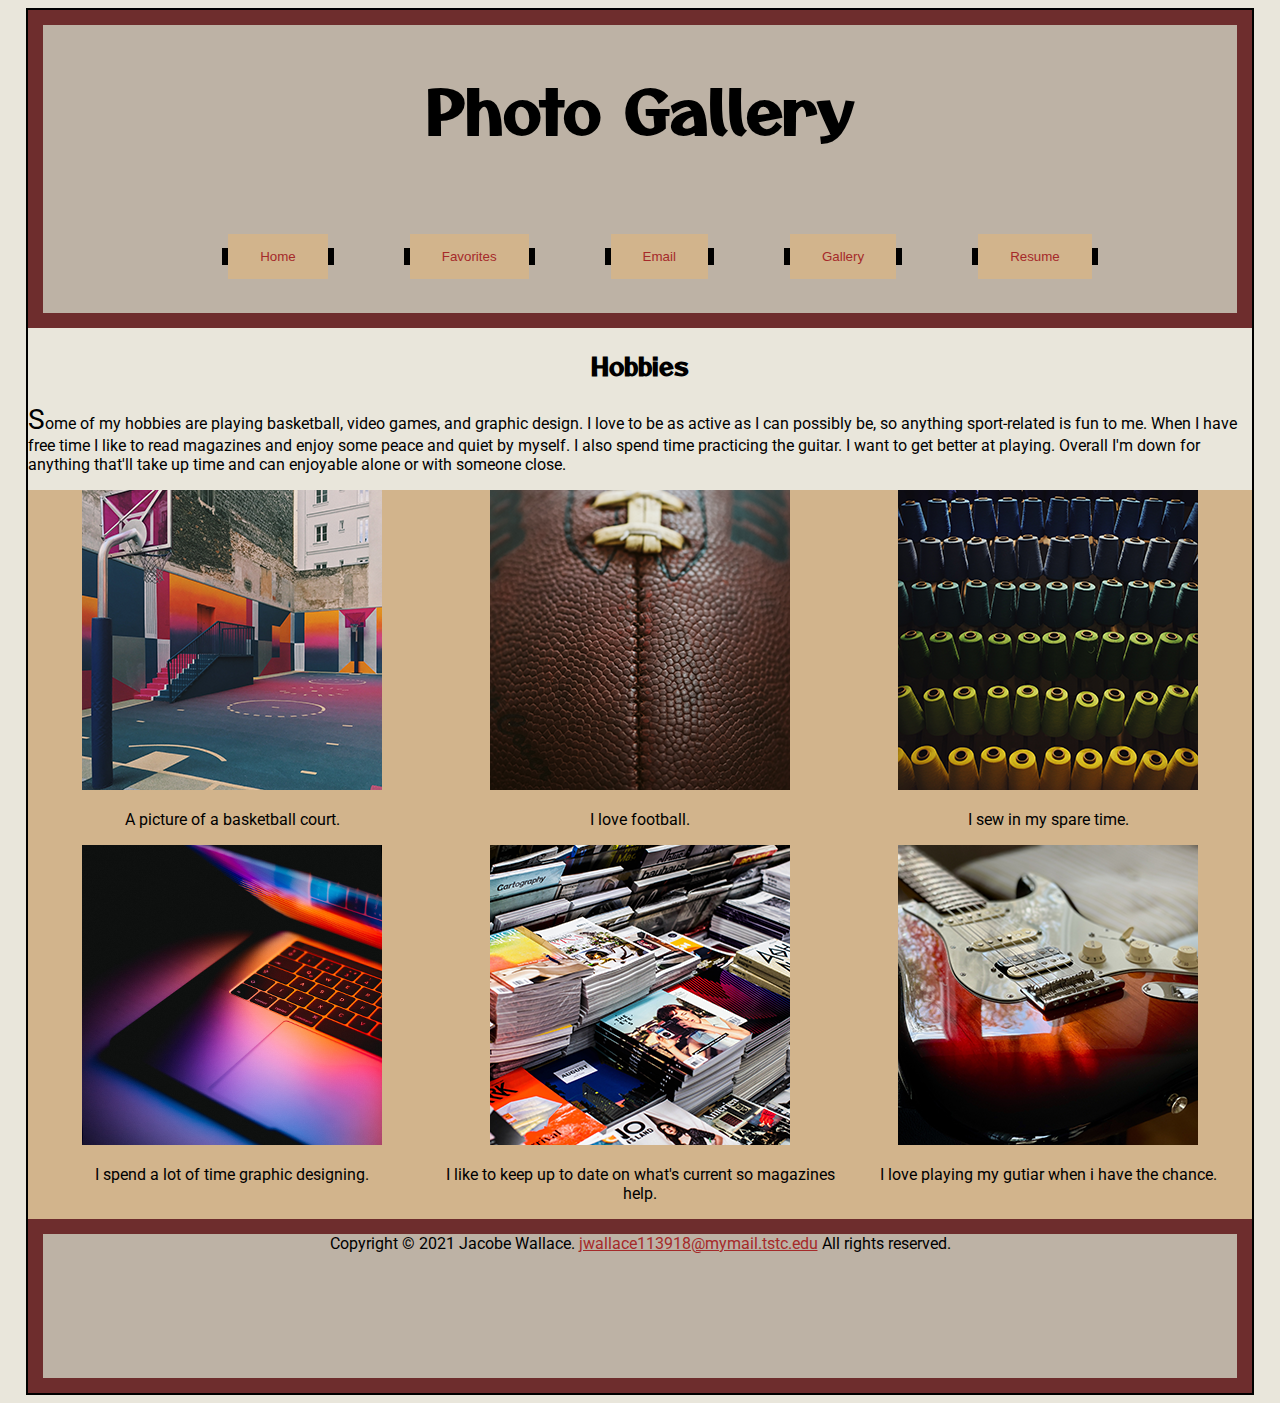
<file: JWallaceKAP/gallery.html>
<!DOCTYPE html>
<html>
  <!-- the head section is important for the browser before it builds the webpage-->
  <head>
    <!-- helps my web page visibility-->
    <meta name="description" content="autobiography" />
    <!-- the charset attribute specifies the character encoding -->
    <meta charset="utf-8" />
    <meta content="width=device-width, initial-scale=1.0" />
    <link rel="stylesheet" href="css/styles.css">
    <link rel="preconnect" href="https://fonts.googleapis.com">
<link rel="preconnect" href="https://fonts.gstatic.com" crossorigin>
<link href="https://fonts.googleapis.com/css2?family=Otomanopee+One&family=Roboto:ital,wght@0,300;0,400;1,100;1,300&display=swap" rel="stylesheet">
    <!-- Create the text for the web tab-->
    <title>Photo Gallery</title>
  </head>
  <!-- the body is what actually builds the webpage -->
  <body class="body_content">
    <!-- the header element represents a container for introductory content or a set of navigational links -->
    <header class="head">
      <!-- You can only have one H1 per webpage -->
      <h1 class="header1">Photo Gallery</h1>
      <!-- nav element represents section of page  for navigational links -->
      <nav>
          <div>
        <ul>
            <li><button> <a href="index.html">Home</a> </button></li>
            <li><button> <a href="favorites.html">Favorites</a> </button></li>
            <li><button> <a href="mailto:jwallace112918@mymail.tstc.edu">Email</a></button> </li>
            <li><button> <a href="gallery.html">Gallery</a> </button></li>
            <li><button> <a href="resume.html">Resume </a> </button></li>
      </ul>
    </div>
      </nav>
    </header>
    <!-- Main tag specifies the main content of the document -->
    <div>
      <!-- A h2 tag defines the second-level headings on your webpage -->
      <h2 class="header2">Hobbies</h2>
    
      <!-- p element defines a paragraph -->
      <p class="fpl">
          Some of my hobbies are playing basketball, video games, and graphic design. I love to be as active as I can possibly be, so anything sport-related is fun to me. When I have free time I like to read magazines and enjoy some peace and quiet by myself. I also spend time practicing the guitar. I want to get better at playing. Overall I'm down for anything that'll take up time and can enjoyable alone or with someone close.
       
      </p>
      <div  class="col">
      <div >
      <img src="images/pigalle_hoop.png" alt="picture of a basketball court">
      <p>A picture of a basketball court.</p>
      </div>

      <div class=>
      <img src="images/footbal.png" alt="picture of a football">
      <p>I love football.</p>
    </div>
    
    <div class=>
      <img src="images/colored_thread.png" alt="picture of colored thread">
      <p>I sew in my spare time.</p>
  </div>

    <div class= >
      <img src="images/computer.png" alt="image of a laptop">
      <p>I spend a lot of time graphic designing.</p>
    </div>

    <div class= >
      <img src="images/magazine.png" alt="picture of magazines">
<p>I like to keep up to date on what's current so magazines help.</p>
    </div>

    <div class=>
      <img src="images/strat.png" alt="picture of guitar">
      <p>I love playing my gutiar when i have the chance.</p>
    </div>
    </div>


      
    </main>

    <!-- A footer tag usually contains information about the author of the section, copyright data or links to related documents. -->
    <footer class="footer">
      Copyright © 2021 Jacobe Wallace.
      <a href="mailto:jwallace113918@mymail.tstc.edu"
        >jwallace113918@mymail.tstc.edu</a
      >
      All rights reserved.
    </footer>
  </body>
</html>
</file>
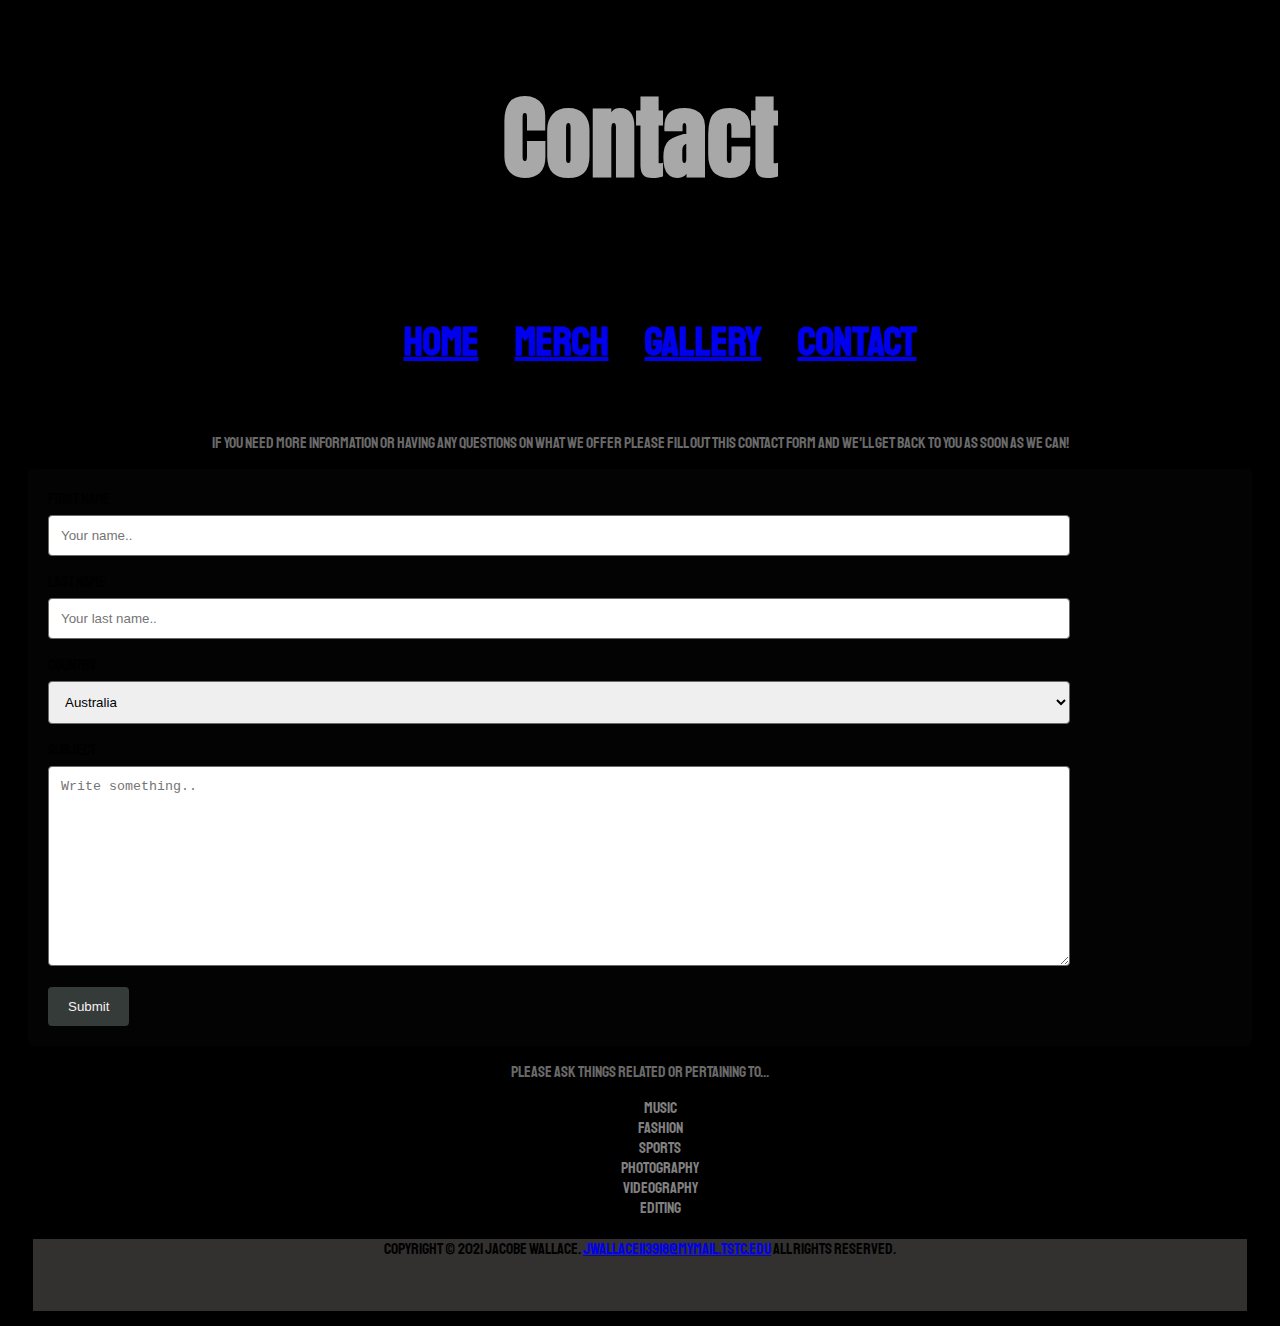
<file: Unit 7 Final Project/contact.html>
<!DOCTYPE html>
<html>
  <!-- the head section is important for the browser before it builds the webpage-->
  <head>
    <!-- helps my web page visibility-->
    <meta name="description" content="retail" />
    <!-- the charset attribute specifies the character encoding -->
    <meta charset="utf-8" />
    <meta content="width=device-width, initial-scale=1.0" />
    <style>
        .body_content {
    background-color: rgb(0, 0, 0);
    min-height: 1080px;
    max-width: 1224px;
    font-size: 16px;
    font-family: 'Staatliches', cursive;
    margin-left: auto;
    margin-right: auto;
    border: 2px;
    border-style: solid;
}
p {
    color: dimgrey;
    text-align: center;
    font-family: 'Staatliches', cursive;
}
.container {
    display: flex;
    flex-wrap: wrap;
    justify-content: space-between;
    

  }
    </style>
    <link rel="stylesheet" href="CSS/styles.css">
    <link rel="preconnect" href="https://fonts.googleapis.com">
    <link rel="preconnect" href="https://fonts.gstatic.com" crossorigin>
    <link href="https://fonts.googleapis.com/css2?family=Anton&family=Staatliches&display=swap" rel="stylesheet">
    
    <!-- Create the text for the web tab-->
    <title>Unit 7 Project</title>
  </head>
  <!-- the body is what actually builds the webpage -->
  <body class="body_content">
    <!-- the header element represents a container for introductory content or a set of navigational links -->
    <header>
      <!-- You can only have one H1 per webpage -->
      <h1>Contact</h1>
      <!-- nav element represents section of page  for navigational links -->
      <nav>
        <div>
        <ul>
        <li> <a href="index.html">Home</a> </li>
        <li> <a href="merch.html">Merch</a> </li>
        <li> <a href="media.html">Gallery</a> </li>
        <li> <a href="contact.html">Contact</a></li>
      </ul>
    </div>
      </nav>
    </header>
    <!-- Main tag specifies the main content of the document -->
    <main>
        <p>If you need more information or having any questions on what we offer please fill out this contact form and we'll get back to you as soon as we can!</p>
        <!--Form-->
        <div class="container">
            <form action="action_page.php">
          
              <label for="fname">First Name</label>
              <input type="text" id="fname" name="firstname" placeholder="Your name..">
          
              <label for="lname">Last Name</label>
              <input type="text" id="lname" name="lastname" placeholder="Your last name..">
          
              <label for="country">Country</label>
              <select id="country" name="country">
                <option value="australia">Australia</option>
                <option value="canada">Canada</option>
                <option value="usa">USA</option>
                <option value="brazil">Brazil</option>
                <option value="japan">Japan</option>
                <option value="germany">Germany</option>
              </select>
          
              <label for="subject">Subject</label>
              <textarea id="subject" name="subject" placeholder="Write something.." style="height:200px"></textarea>
          
              <input type="submit" value="Submit">
          
            </form>
          </div>
          <div>
              <p>Please Ask Things Related Or Pertaining To...</p>
              <!--ul list-->
              <ul>
                  <li>Music</li>
                  <li>Fashion</li>
                  <li>Sports</li>
                  <li>Photography</li>
                  <li>Videography</li>
                  <li>Editing</li>
              </ul>
          </div>

       
        
      
    </main>

    <!-- A footer tag usually contains information about the author of the section, copyright data or links to related documents. -->
    <footer class="footer">
      Copyright © 2021 Jacobe Wallace.
      <a href="mailto:jwallace113918@mymail.tstc.edu"
        >jwallace113918@mymail.tstc.edu</a
      >
      All rights reserved.
    </footer>
  </body>
</html>
</file>
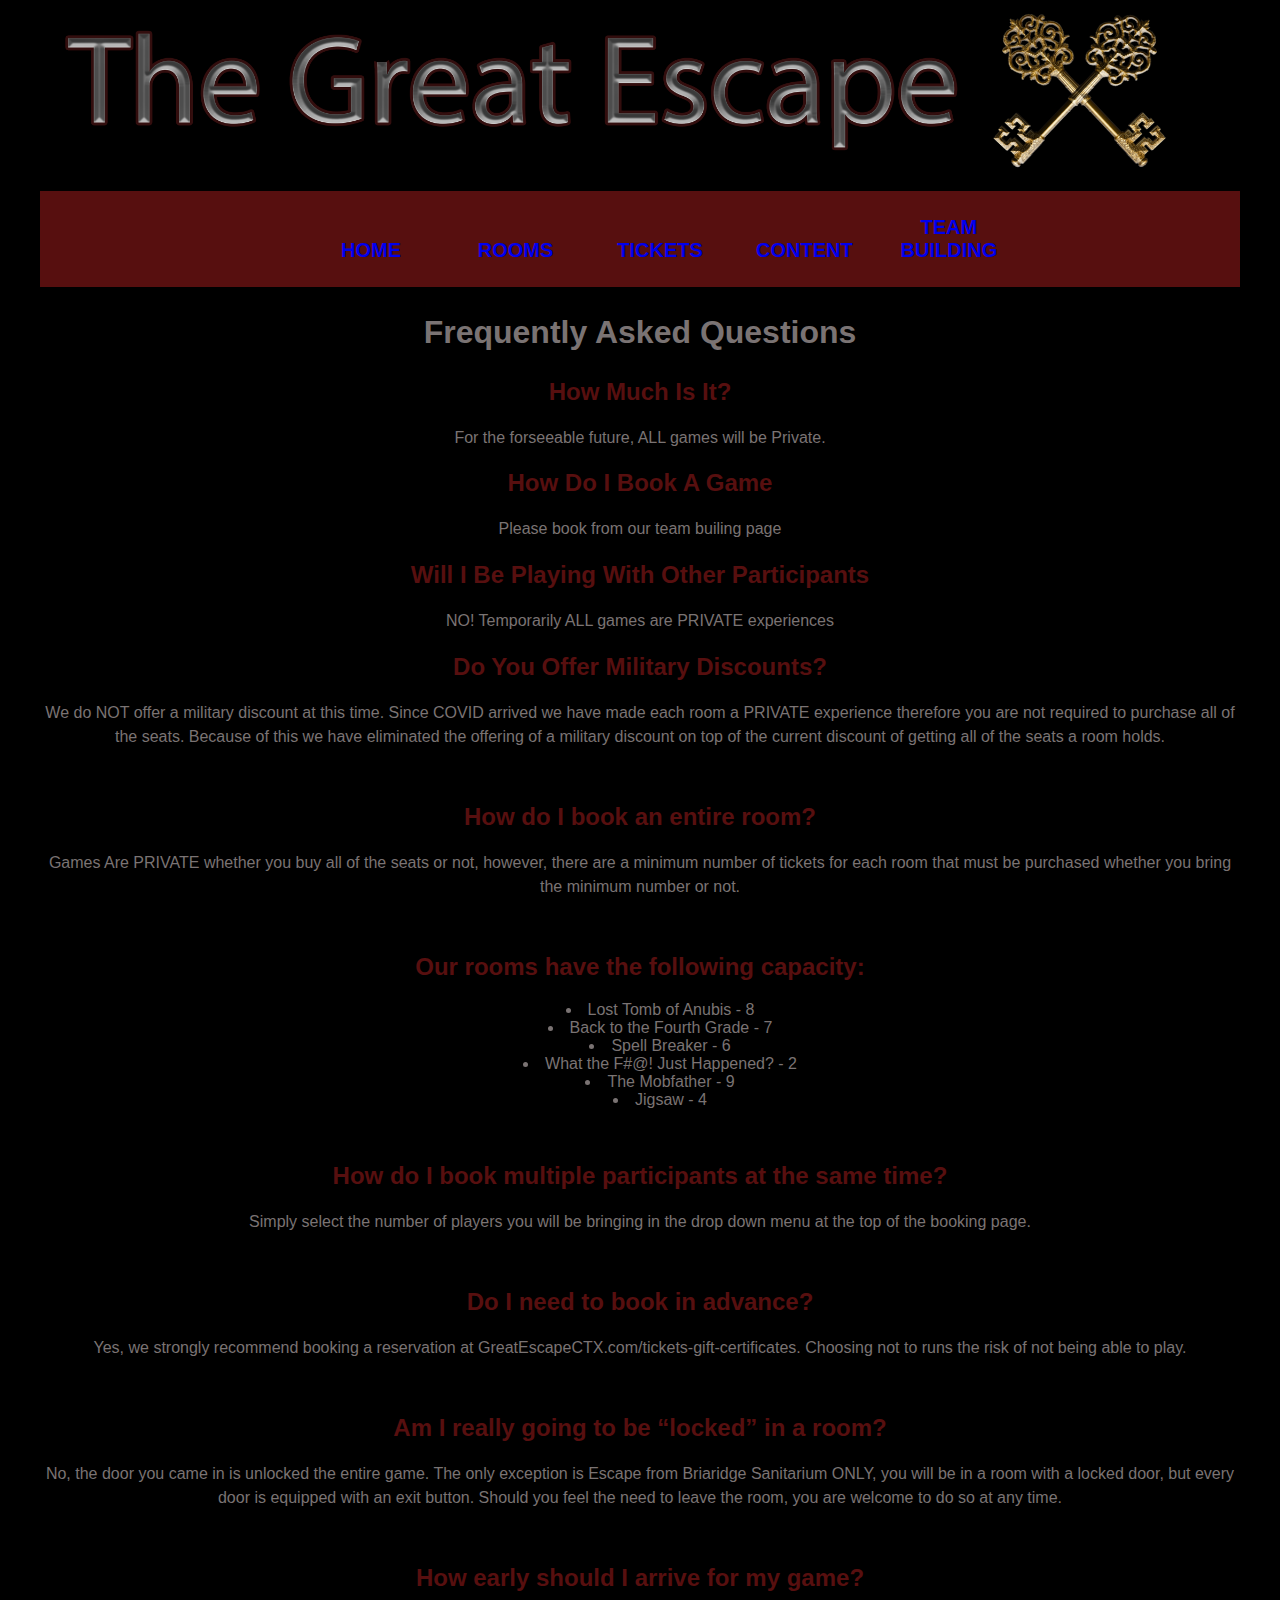
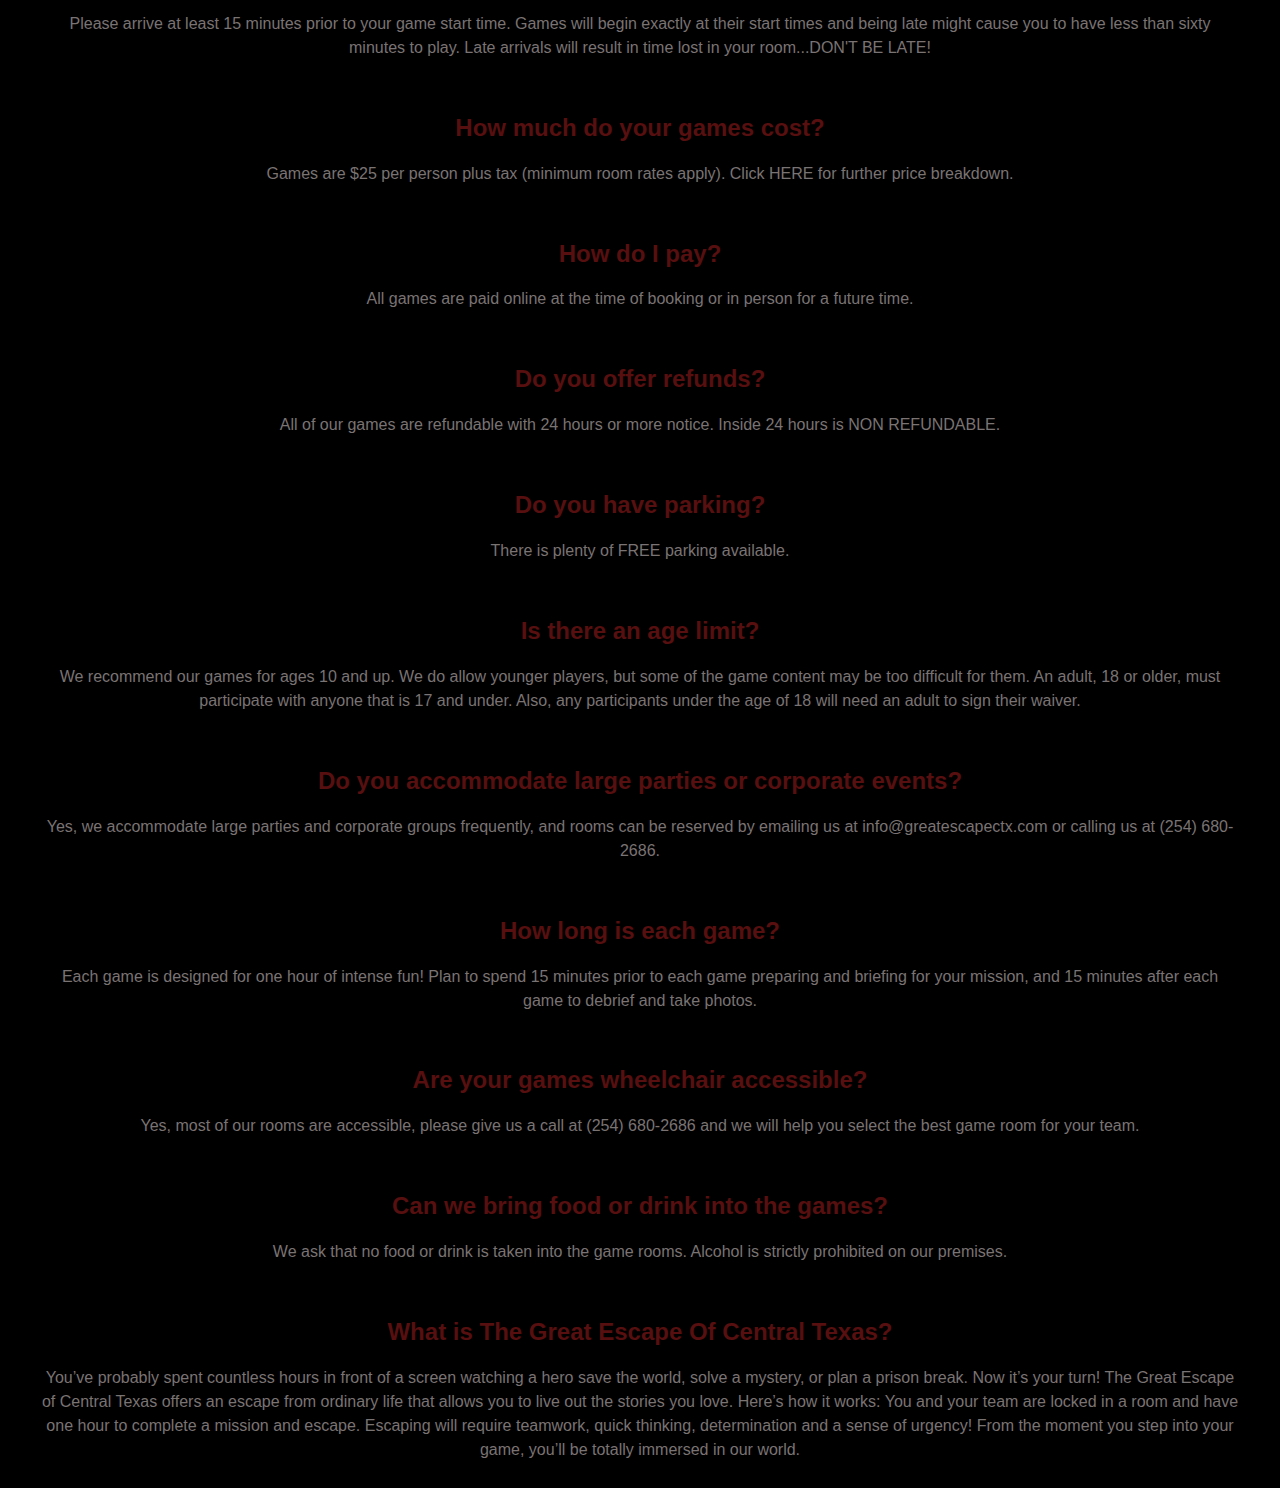
<file: WEB_DESIGN_I_UNIT_5/content.html>
<!DOCTYPE html>
<html>
  <!-- the head section is important for the browser before it builds the webpage-->
  <head>
    <!-- helps my web page visibility-->
    <meta name="description" content="autobiography" />
    <!-- the charset attribute specifies the character encoding -->
    <meta charset="utf-8" />
    <meta content="width=device-width, initial-scale=1.0" />
    <link rel="stylesheet" href="CSS/stylesheet.css">
    <!-- Create the text for the web tab-->
    <title>Great Escapes</title>
    <img src="Images/Layer 1.png" alt="The Great Escapes"
    width="1200px"> 
  </head>
  <!-- the body is what actually builds the webpage -->
  <body>
    <!-- the header element represents a container for introductory content or a set of navigational links -->
    <header>
      
    
      <!-- nav element represents section of page  for navigational links -->
      <nav>
        <div class="navbar">
        <ul>
        <li><a href="index.html">Home</a> </li>
        <li> <a href="rooms.html">Rooms</a> </li>
        <li> <a href="tickets.html">Tickets</a></li>
        <li> <a href="content.html">Content</a> </li>
        <li> <a href="teambuilding.html">Team Building </a> </li>
      </ul>
    </div>
      </nav>
    </header>
    <main>
        <h1>Frequently Asked Questions</h1>
        <div>
            <h2>How Much Is It?</h2>
            <p>For the forseeable future, ALL games will be Private.</p>
            <h2>How Do I Book A Game</h2>
            <p>Please book from our team builing page</p>
            <h2>Will I Be Playing With Other Participants</h2>
            <p>NO! Temporarily ALL games are PRIVATE experiences</p>
          <h2>  Do You Offer Military Discounts? </h2>

<p>We do NOT offer a military discount at this time.  Since COVID arrived we have made each room a PRIVATE experience therefore you are not required to purchase all of the seats.  Because of this we have eliminated the offering of a military discount on top of the current discount of getting all of the seats a room holds.  </p>

​

<H2>How do I book an entire room?</H2>
<p> Games Are PRIVATE whether you buy all of the seats or not, however, there are a minimum number of tickets for each room that must be purchased whether you bring the minimum number or not.</p>

​

<h2>Our rooms have the following capacity:</h2>
<div>
    <ul>
<li> Lost Tomb of Anubis - 8 </li>
<li>Back to the Fourth Grade - 7</li>

<li>Spell Breaker - 6 </li>
<li>What the F#@! Just Happened? - 2 </li>
<li>The Mobfather - 9</li>

<li>Jigsaw - 4</li>
</ul>
</div>

​

<H2>How do I book multiple participants at the same time?</H2>
<p>Simply select the number of players you will be bringing in the drop down menu at the top of the booking page.</p>

​

<h2>Do I need to book in advance? </h2>
<p>Yes, we strongly recommend booking a reservation at GreatEscapeCTX.com/tickets-gift-certificates.  Choosing not to runs the risk of not being able to play.</p>

​

<h2>Am I really going to be “locked” in a room?</h2>
<p>No, the door you came in is unlocked the entire game. The only exception is Escape from Briaridge Sanitarium ONLY, you will be in a room with a locked door, but every door is equipped with an exit button. Should you feel the need to leave the room, you are welcome to do so at any time.</p>

​

<h2>How early should I arrive for my game?</h2>
<p>Please arrive at least 15 minutes prior to your game start time. Games will begin exactly at their start times and being late might cause you to have less than sixty minutes to play.  Late arrivals will result in time lost in your room...DON'T BE LATE!</p>

​

<h2>How much do your games cost?</h2>
<P>Games are $25 per person plus tax (minimum room rates apply).  Click HERE for further price breakdown.</P>

​

<h2>How do I pay?</h2>
<p>All games are paid online at the time of booking or in person for a future time.</p>

​

<h2>Do you offer refunds?</h2>
<p>All of our games are refundable with 24 hours or more notice.  Inside 24 hours is NON REFUNDABLE.</p>

​

<h2>Do you have parking?</h2>
<p>There is plenty of FREE parking available.</p>

​

<h2>Is there an age limit?</h2>
<P>We recommend our games for ages 10 and up. We do allow younger players, but some of the game content may be too difficult for them. An adult, 18 or older, must participate with anyone that is 17 and under. Also, any participants under the age of 18 will need an adult to sign their waiver.</P>

​

<h2>Do you accommodate large parties or corporate events?</h2>
<p>Yes, we accommodate large parties and corporate groups frequently, and rooms can be reserved by emailing us at info@greatescapectx.com or calling us at (254) 680-2686.  </p>

​

<h2>How long is each game?</h2>
<p>Each game is designed for one hour of intense fun! Plan to spend 15 minutes prior to each game preparing and briefing for your mission, and 15 minutes after each game to debrief and take photos.</p>

​

<h2>Are your games wheelchair accessible?</h2>
<p>Yes, most of our rooms are accessible, please give us a call at (254) 680-2686 and we will help you select the best game room for your team.</p>

​

<h2>Can we bring food or drink into the games?</h2>
<p>We ask that no food or drink is taken into the game rooms. Alcohol is strictly prohibited on our premises.</p>

​

<h2>What is The Great Escape Of Central Texas?</h2>
<p>You’ve probably spent countless hours in front of a screen watching a hero save the world, solve a mystery, or plan a prison break. Now it’s your turn! The Great Escape of Central Texas offers an escape from ordinary life that allows you to live out the stories you love. Here’s how it works: You and your team are locked in a room and have one hour to complete a mission and escape. Escaping will require teamwork, quick thinking, determination and a sense of urgency! From the moment you step into your game, you’ll be totally immersed in our world.</p>
        </div>

    </main>
  </body>
</file>
<file: JWallaceKAP/css/styles.css>
.body_content {
background-color: #e9e6db;
min-width: 1080px;
max-width: 1224px;
font-size: 16px;
font-family: 'Roboto', sans-serif;
margin-left: auto;
margin-right: auto;
border: 2px;
border-style: solid;

}
text {
    text-decoration-color: #000000;
    line-height: 1.50m;
    text-align: center;
    font-family: 'Roboto', sans-serif;
}
.header1 {
    font-weight: bold;
    text-transform: 40px;
    text-align: center;
    font-family: 'Otomanopee One', sans-serif;
    font-size: 60px;
}
.header2 {
    font-weight: bold;
    text-transform: 28px;
    text-align: center;
    font-family: 'Otomanopee One', sans-serif;
    

}
.header3 {
    font-weight: bold;
    text-transform: 20px;
    text-align: center;
    font-family: 'Otomanopee One', sans-serif;
    

}
nav {
    font-weight: bold;
    text-transform: 28px;
    text-align: center;
    padding-top: 15px;
    padding-bottom: 15px;
    padding-left: 32px;
    padding-right: 32px;
    font-family: 'Otomanopee One', sans-serif;
}
#picture {
    width: 100%;
    padding: 0px;
    margin: 0px;
    border: none;
    text-align: center;

}
a:link {
    color: brown;
}
a:visited {
    color: crimson;
}
a:focus {
    color: darkgreen;
}
a:hover {
    background-color: darkred;
}
a:active {
    font-size: 18px;
}
nav a:link {
    background-color:tan;
    text-decoration: none;
    text-transform: 28px;
    padding-top: 15px;
    padding-bottom: 15px;
    padding-left: 32px;
    padding-right: 32px;
}
nav a:visited {
    color: crimson;
    text-decoration: none;
    padding-top: 15px;
    padding-bottom: 15px;
    padding-left: 32px;
    padding-right: 32px;

}

nav li a {
    padding-top: 15px;
    padding-bottom: 15px;
    padding-left: 32px;
    padding-right: 32px;
    border: none;
}

header.head{
    background-color: rgb(189, 178, 165);
    height: 3in;
    border-style: solid;
    border-width: 15px 15px;
    border-color: rgb(110, 45, 45);
}

nav div ul{
display: inline-block;
list-style-type: none;
text-align: center;

}
nav li {
    display: inline-block;
    text-decoration: none;
    font-size: 20px;
    border: none;
        
        color: black;
        text-align: 50%;
        padding-top: 15px;
    padding-bottom: 15px;
    padding-left: 32px;
    padding-right: 32px;
}

.img-container {
    text-align: center;
}


.footer {
    height: 1.5in;
    background-color: rgb(189, 178, 165);
    text-align: center;
    border-style: solid;
    border-width: 15px 15px;
    border-color: rgb(110, 45, 45);
}


.p {
    text-align: center;
}
li {
    line-height: 1.50em;
    
}
ul {
    list-style-type: circle; 
    list-style-position: inside;
    text-align: center;
}
ol {
    list-style-position: inside;
    text-align: center;
}
blockquote{
    text-align: center;
}
button {
    background-color: black;
    border: none;
color: white;
text-align: center;
text-decoration: none;
}
section {
    text-align: center;
}
.col {
    background-color: tan;
    grid-template-columns: 1fr 1fr 1fr;
    display: grid;
    margin: auto;
    overflow: hidden;
    text-align: center;
}

p.fpl::first-letter {
    font-size: 28px;
}
section:nth-child(3) {
    background-color: tan;
    margin-top: auto;
    margin-bottom: auto;
}
.column {
    overflow: hidden;
    border-bottom: 1px dashed;
    padding: 25px 25px
    
}
.column img {
    float: left;
    margin: 20px 20px;
}
.column2 {
    overflow: hidden;
    border-bottom: 1px dashed;
    padding: 25px 25px;
    
    
}
.row:after {
    content: "";
    display: table;
    clear: both;
}



@media (max-width: 1024px) {
    .body_content {
        background-color: lavender;
    }
  main {
    width: 50%;
    text-align: center;
  }
  
  .footer {
    clear: both;
    grid-template-columns: 1fr;
    float: left;
  }
  .col {
      float: left;
      grid-template-columns: 1fr 1fr;
  }
  header.head {
      flex-shrink: inherit;
      clear: both;
      grid-row: inherit;
}
nav {
    justify-content: center;
}
.column {
    float: right
}
.row:after {
    content: inherit;
    display: table;
    clear: initial;
    float: right;
}
}
@media (max-width: 400px) {
    .body_content {
        max-width: 400px;
        background-color: lightgreen;
    }
    .col {
        display: flex;
        align-items: center;
        text-align: center;
    }
}
</file>
<file: Unit 7 Final Project/CSS/styles.css>
.body_content {
    background-color: rgb(0, 0, 0);
    min-height: 1080px;
    max-width: 1224px;
    font-size: 16px;
    font-family: 'Staatliches', cursive;
    margin-left: auto;
    margin-right: auto;
    border: 2px;
    border-style: solid;
}
p {
    color: dimgrey;
    text-align: center;
    font-family: 'Staatliches', cursive;
}
.images-container {
    width: 1200px;
    display: flex;
    justify-content: space-around;
  }
  
  .image {
    max-width: 1200px;
    flex-grow:1;
    padding: 1%;
    
  }


  
  .image img {
    max-width:100%;
    text-align: center;
    
  }
  nav {
    font-weight: bold;
    text-transform: 40px;
    text-align: center;
    padding-top: 5px;
    padding-bottom: 5px;
    padding-left: 32px;
    padding-right: 32px;
    font-family: 'Staatliches', cursive;
    font-size: 40px;
    
    
  }
  nav li {
    display: inline-block;
    text-decoration: none;
    border: none;
        
        color: dimgrey;
        text-align: 50%;
        padding-top: 5px;
    padding-bottom: 5px;
    padding-left: 15px;
    padding-right: 15px;
    
}
h1 {
    color: rgb(168, 168, 168);
    text-align: center;
    font-size: 90px;
    font-family: 'Anton', sans-serif;
    
}
.container {
    display: flex;
    flex-wrap: wrap;
    justify-content: space-between;
    

  }
  
  .item {
    width: 32%;
    padding-bottom: 5%; 
    margin-bottom: 1%; 
    position: relative;
    border-style: solid;
    border-color: dimgray;
  }
  .item img {
      width: 100%;
  }
  .grid2x2 {
    min-height: 100%;
    display: flex;
    flex-wrap: wrap;
    flex-direction: row;
  }
  .grid2x2 > div {
    display: flex; 
    flex-basis: calc(50% - 40px);  
    justify-content: center;
    flex-direction: column;
  }
  .grid2x2 > div > div {
    display: flex;
    justify-content: center;
    flex-direction: row;
  }
  
  .box { margin: 20px; }
  input[type=text], select, textarea {
    width: 100%; /* Full width */
    padding: 12px; /* Some padding */ 
    border: 1px solid rgb(110, 104, 104); /* Gray border */
    border-radius: 4px; /* Rounded borders */
    box-sizing: border-box; /* Make sure that padding and width stays in place */
    margin-top: 6px; /* Add a top margin */
    margin-bottom: 16px; /* Bottom margin */
    resize: vertical /* Allow the user to vertically resize the textarea (not horizontally) */
  }
  
  /* Style the submit button with a specific background color etc */
  input[type=submit] {
    background-color: #353b39;
    color: rgb(248, 240, 240);
    padding: 12px 20px;
    border: none;
    border-radius: 4px;
    cursor: pointer;
  }
  
  /* When moving the mouse over the submit button, add a darker green color */
  input[type=submit]:hover {
    background-color: #45a049;
  }
  
  /* Add a background color and some padding around the form */
  .container {
    border-radius: 5px;
    background-color:#030303;
    padding: 20px;
  }
  .footer {
    height: 0.75in;
    background-color: rgb(51, 48, 48);
    text-align: center;
    text-transform: uppercase;
    border-style: solid;
    border-width: 5px 5px;
    border-color: rgb(0, 0, 0);
}
 li {
     color: gray;
     text-align: center;
     list-style-type: none;
 }

 @media all and (max-width: 500px) {
     .body_content {
         background-color: gray;
         max-width: 500px;
         margin-left: auto;
    margin-right: auto;
    border: 2px;
    border-style: solid;

     }
  p {  color: dimgrey;
    text-align: center;
    font-family: 'Staatliches', cursive;
  }
  .images-container {
    width: 500px;
    display: flex;
    justify-content: space-around;

  }
  .image {
    max-width: 480px;
    flex-grow:1;
    padding: 1%;
    
  }
  .image img {
    max-width:100%;
    text-align: center;
    
  }
 }
</file>
<file: WEB_DESIGN_I_UNIT_5/CSS/stylesheet.css>
body {
    background-color: black;
    min-width: 1080px;
    max-width: 1200px;
    font-size: 16px;
    font-family: 'Roboto', sans-serif;
    margin-left: auto;
    margin-right: auto;
    border: 2px;
    border-style: solid;
    
    
    
}
footer{
    text-align: center;
    color: antiquewhite;
    
    display: block;
    
}
text {
    color: #7a7373;
    line-height: 1.5em;
    text-align: center;
    font-family: Verdana, Geneva, Tahoma, sans-serif;
}
h1{
    color: #7a7373;
    line-height: 1.5em;
    text-align: center;
    font-family: Verdana, Geneva, Tahoma, sans-serif;
}
p {
    color: #7a7373;
    text-align: center;
    line-height: 1.5em;
    font-family: Verdana, Geneva, Tahoma, sans-serif;
}
.navbar ul {
    list-style: none;
    background: #570f0f;
    text-align: center;
    


}
.navbar li {
    display: inline-block;
    text-align: center;
    width: auto;
}
.navbar a {
    text-decoration: none;
    width: 100px;
    display: block;
    padding: 25px 20px;
    font-size: 20px;
    text-transform: uppercase;
    font-weight: bold;
    text-align: center;
    



}
.navbar a:hover {
    background-color: antiquewhite
}
.float-container {
    border: 3px;
    padding-top: 25px;
   
}
.float-child {
    width: 50%;
    float: left;
    
}
.float-child-1 {
    width: 50%;
    float: left;
    border: #7a7373;
    
}
.video {
    border-style: solid;
    border-color: burlywood;
    text-align: center;
    float: none;
    width: 1200px;
    padding: 25 25;
}
/* Style inputs, select elements and textareas */
input[type=text], select, textarea{
    width: 100%;
    padding: 12px;
    border: 1px solid #ccc;
    border-radius: 4px;
    box-sizing: border-box;
    resize: vertical;
  }
  
  /* Style the label to display next to the inputs */
  label {
    padding: 12px 12px 12px 0;
    display: inline-block;
  }
  
  /* Style the submit button */
  input[type=submit] {
    background-color: #570f0f;
    color: white;
    padding: 12px 20px;
    border: none;
    border-radius: 4px;
    cursor: pointer;
    float: right;
  }
  
  /* Style the container */
  .container {
    border-radius: 5px;
    background-color: #f2f2f2;
    padding: 20px;
  }
  
  /* Floating column for labels: 25% width */
  .col-25 {
    float: left;
    width: 25%;
    margin-top: 6px;
  }
  
  /* Floating column for inputs: 75% width */
  .col-75 {
    float: left;
    width: 75%;
    margin-top: 6px;
  }
  
  /* Clear floats after the columns */
  .row:after {
    content: "";
    display: table;
    clear: both;
  }
  h2 {
      color: #570f0f;
      text-align: center;
  }
  li {
      color:#7a7373;
      text-align: center;
      text-decoration-style: none;
      list-style-position: inside;
      
  }
</file>
